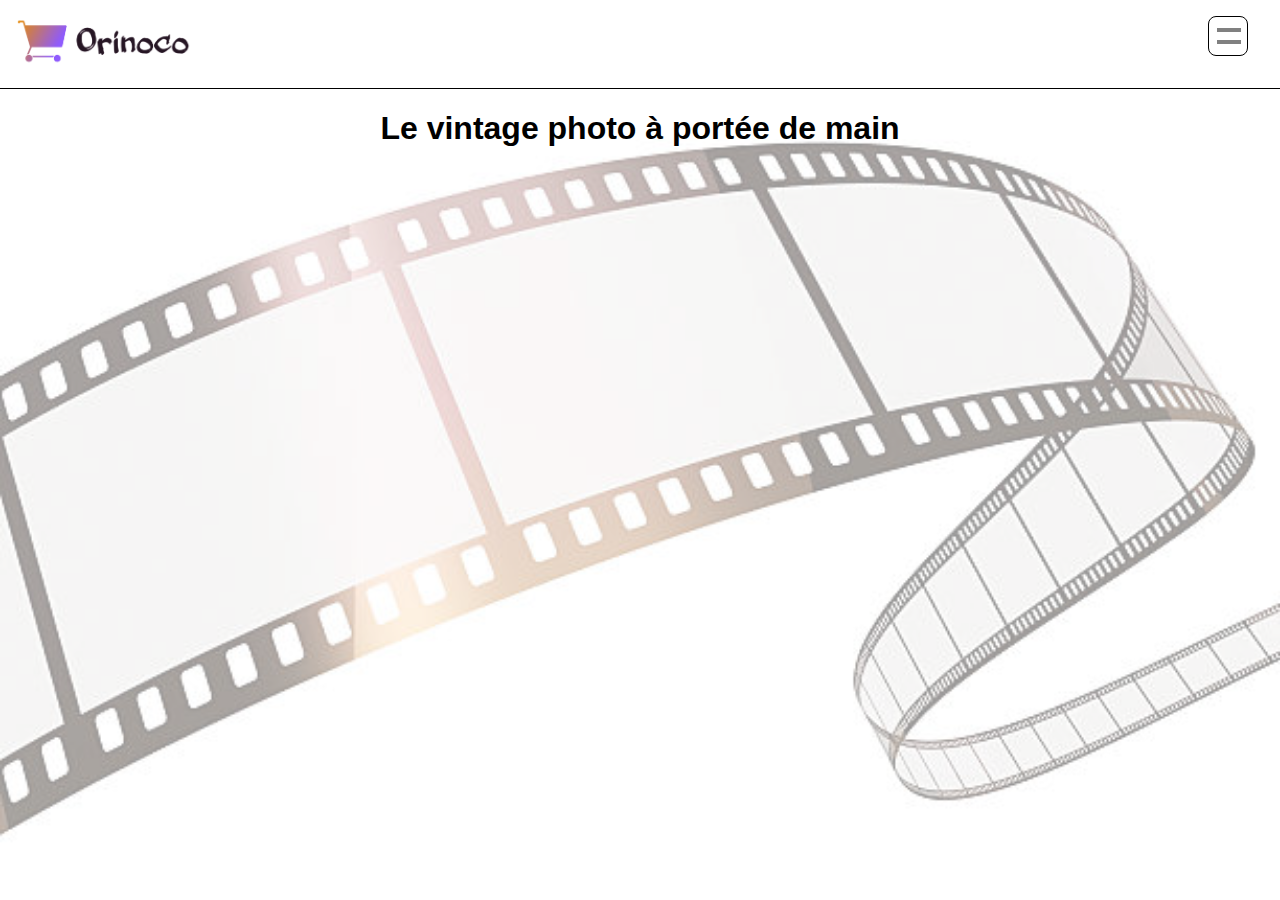
<file: index.html>
<!--<!DOCTYPE html>-->
<html lang="fr">
	<head>
        <meta charset="UTF-8">
        <link rel="stylesheet" href="style.css" type="text/css">
		<meta name="viewport" content="width=device-width">
		<meta name="description" content="Site e-commerce. ">
		<meta name="author" content="Jérémie THERY"/>
        <meta name="copyright" content="OpenClassrooms"/>
		<title> Orinoco</title>
	</head>

	<body>
		<header class="entete">
			<ul class='liste_menu'>
				<li>
					<div class='liens'> </div>
					<ul class="bloc_detail_liens">
						<li id="menu_panier"><a href="panier.html" >Mon&nbsppanier</a></li>
						<li id="menu_commande"><a href='confirmation.html'>Ma&nbspcommande</a></li>
					</ul>
				</li>
			</ul>
            <img class='logo_site' src= 'images/logo.png' alt='logo du site'>
		</header>
						<!-- section-->
        <section id="conteneur">
			<img class='img_fond' src='photo1.jpg' >
            <h1>Le vintage photo à portée de main </h1><br>
		</section>

					<!--pied de page-->
		<footer class="pied_resto">

		</footer>

		<script   src="JS/main.js"></script>
		<script   src="JS/fonctions.js"></script>
	</body>
</html>
</file>
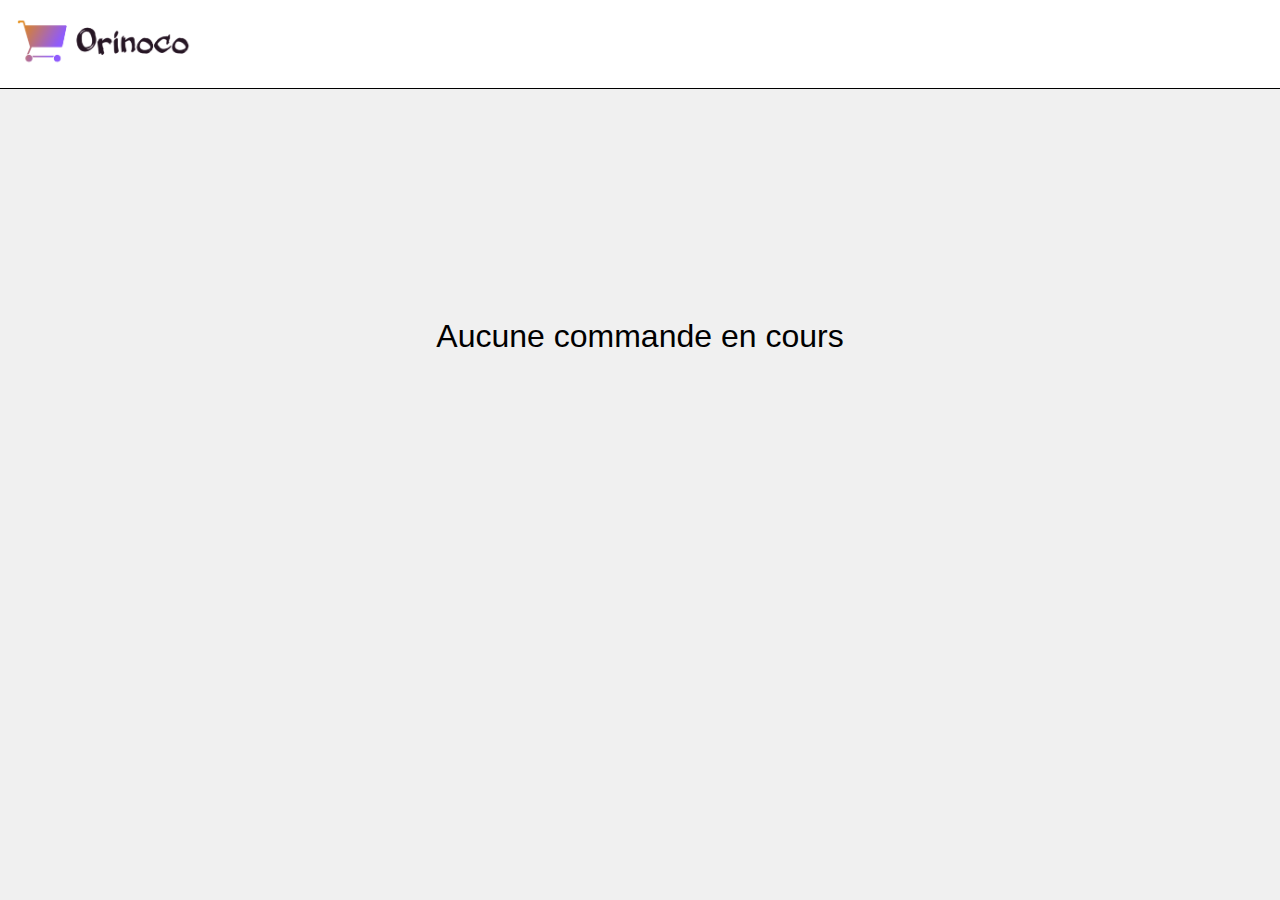
<file: confirmation.html>
<!DOCTYPE html>
<html lang="fr">
	<head>
        <meta charset="UTF-8">
        <link rel="stylesheet" href="style.css" type="text/css">
		<meta name="viewport" content="width=device-width">
		<meta name="description" content="Site e-commerce. ">
		<meta name="author" content="Jérémie THERY"/>
        <meta name="copyright" content="OpenClassrooms"/>
		<title> Orinoco</title>
	</head>

	<body class='page_panier'>
		<header class="entete">
            <div>
                <img class='logo_site' src= 'images/logo.png' alt='logo du site'>
			</div>
        </header>
						<!-- section-->
        <section id="conteneur_confirmation">

		</section>
						<!--pied de page-->
		<footer class="pied_resto">

        </footer>

		<script  src='JS/confirmation.js'></script>
		<script   src="JS/fonctions.js"></script>
	</body>
</html>
</file>
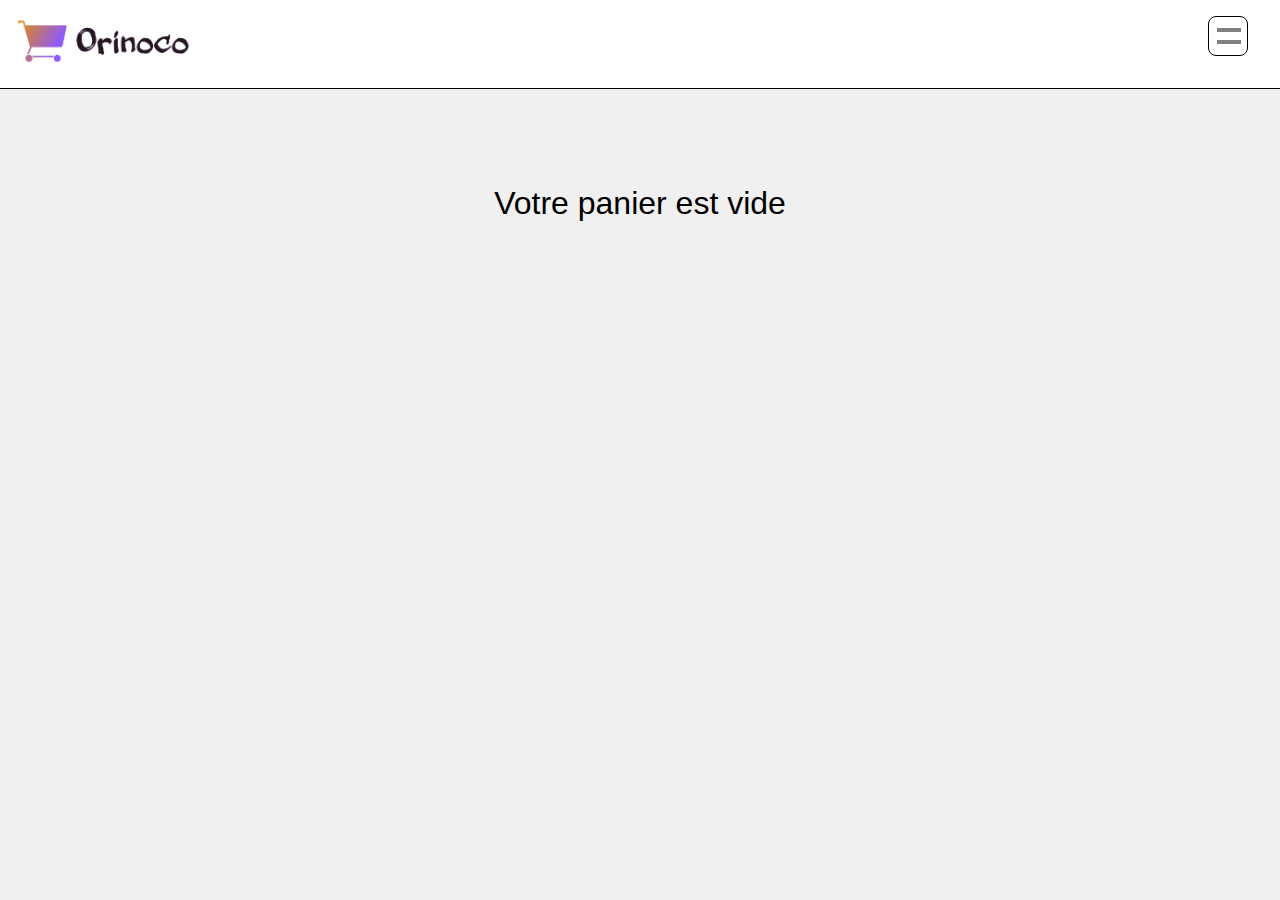
<file: panier.html>
<!DOCTYPE html>
<html lang="fr">
	<head>
        <meta charset="UTF-8">
        <link rel="stylesheet" href="style.css" type="text/css">
		<meta name="viewport" content="width=device-width">
		<meta name="description" content="Site e-commerce. ">
		<meta name="author" content="Jérémie THERY"/>
        <meta name="copyright" content="OpenClassrooms"/>
		<title> Orinoco</title>
	</head>

	<body class='page_panier'>
		<header class="entete">
			<ul class='liste_menu'>
				<li>
					<div class='liens'> </div>
					<ul class="bloc_detail_liens">
						<li id="menu_accueil"><a href="index.html">Accueil</a></li>
						<li id="menu_commande"><a href="confirmation.html">Ma&nbspcommande</a></li>
					</ul>
				</li>
			</ul>
            <div>
                <img class='logo_site' src= 'images/logo.png' alt='logo du site'>
			</div>
        </header>
						<!-- section-->

        <section id="conteneur_panier">

		</section>
						<!--pied de page-->

		<footer class="pied_resto">

        </footer>


		<script  src='JS/panier.js'></script>
		<script  src='JS/fonctions.js'></script>
		<script  src='JS/formulaire.js'></script>

	</body>
</html>
</file>
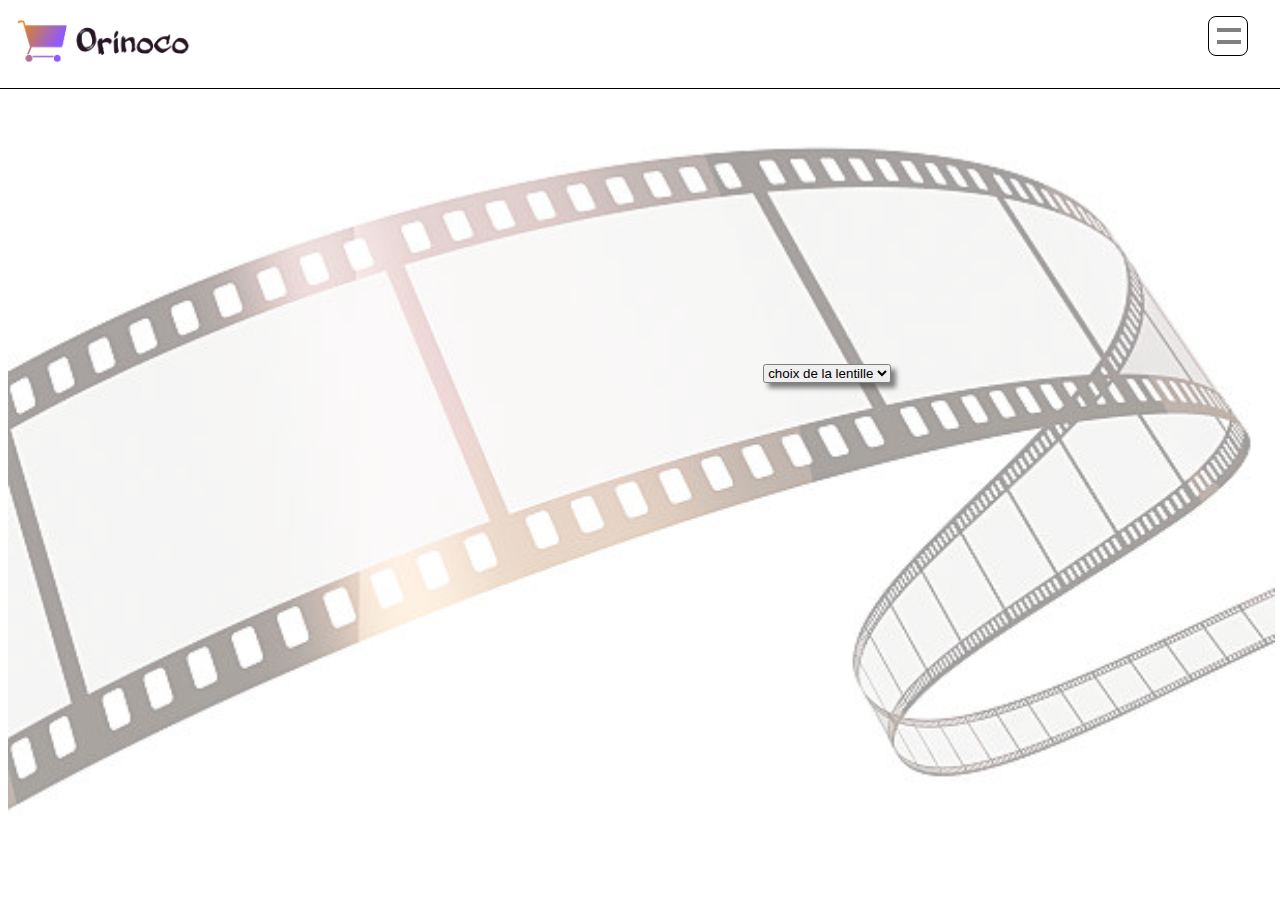
<file: produit.html>
<!DOCTYPE html>
<html lang="fr">
	<head>
        <meta charset="UTF-8">
        <link rel="stylesheet" href="style.css"type="text/css">
		<meta name="viewport" content="width=device-width">
		<meta name="description" content="Site e-commerce. ">
		<meta name="author" content="Jérémie THERY"/>
        <meta name="copyright" content="OpenClassrooms"/>
		<title> Orinoco</title>
	</head>

	<body class='page_produit'>
		<header class="entete_produit">
			<ul class='liste_menu'>
				<li>
					<div class='liens'> </div>
					<ul class="bloc_detail_liens">
						<li id="menu_accueil"><a href="index.html">Accueil</a></li>
						<li id="menu_panier"><a href="panier.html">Mon&nbsppanier</a></li>
						<li id="menu_commande"><a href="confirmation.html">Ma&nbspcommande</a></li>
					</ul>
				</li>
			</ul>
            <div>
                <img class='logo_site' src= 'images/logo.png' alt='logo du site'>
			</div>
        </header>
						<!-- section-->
        <section id="conteneur_produit">
			<img class='img_fond_produit' src='photo1.jpg'>
			<select id='choix_option' required>
				<option id='title_option'disabled selected hidden>choix de la lentille</option>
				<option>aucune</option>
			</select>
		</section>

					<!--pied de page-->
		<footer class="pied_resto">

        </footer>

		<script src='JS/produit.js'></script>
		<script src="JS/fonctions.js"></script>
		<script src='JS/popup.js'></script>
	</body>
</html>
</file>
<file: style.css>
body{
    width: 100%;
    margin: 0;
    padding: 0;
    font-family: 'Lobster', arial;
}

h1 {
    width: 100%;
    margin-bottom: 2em;
    font-family: 'Lobster', arial;
    text-align: center;
}

header{
  margin-top: 0em;
      height: 5.5em; 
      background:white;
      border-bottom: 1px solid black;
  }
  
.logo_site{
    width: 11em;
    height: 5em;
    margin-left: 1em;
}

.search{
    float: right;
    display: flex;  
}

.menu{
    display: none;
}

/*=======Section  index ================*/
.img_fond{
    opacity: 0.4;
    position: absolute;
    z-index: -1;
}

#conteneur{
    background-size:100%;
    margin-top: 0em;
    padding: 0em;
    display: flex;
    flex-wrap: wrap;
    justify-content: space-around;
    position: relative;
}

 #vCam0 , #vCam1 ,#vCam2 , #vCam3, #vCam4{
    width: 25%;
    border: 1px solid black;
    background: rgb(238, 238, 238);
    margin-bottom: 2em;
    padding-bottom: 0.5em;
    box-shadow: 10px 10px 5px rgba(75, 75, 75, 0.7);
    border-radius: 0.4em;
}

h2 {
    height: 0.5em;
    margin-top: 0.2em;
    font-size: 1em;
    text-align: center;
}

img{
    width: 100%;  
}

article{
    padding-left: 0.5em;
    padding-right: 0.5em;
    margin-bottom: 1em;
}

price{
    padding: 0.2em;
    margin-left: 1em;
}

.bouton:hover{
    font-weight: bold;
    color:blue;
}


/*======== page produit ==========*/
#conteneur_produit{
    width: 90%;
    margin-top: 0em;
    padding: 0.5em;
}

.img_fond_produit{
    width: 99%;
    height: 85%;
    opacity:0.4;
    position: absolute;
    z-index: -1;
}

#title{
    width: 25%;
    height: 1.5em;
    margin-left: 45%; 
    font-size: 2em;
}

#img_produit{
    margin-top: 2em;
    width: 40%;
    height: 20em;
    float: left;
    margin-left: 10em;
}

#image_produit{
    width: 100%;
    height: 20.5em;
    box-shadow: 15px 15px 5px rgba(75, 75, 75, 0.7);
    border-radius: 0.5em;
}

#description_produit{
    padding-top: 1em;
    margin-top: 4em;
    width: 20%;
    height: 7em;
    background-color: white;
    margin-left: 65%;  
    box-shadow: 15px 15px 5px rgba(75, 75, 75, 0.7);
    border-radius: 0.5em;
    border: 1px solid grey; 
}

#choix_option{
    margin-top: 20em;
    margin-left: 59%;
    position: absolute;
    z-index: 1;
    box-shadow: 5px 5px 5px rgba(75, 75, 75, 0.7);
    border-radius: 0.2em;
    border: 1px solid grey; 
}

#prix_produit{
    background-color: white;
    margin-top: -7em;
    margin-left: 59%; 
    position: absolute;
    box-shadow: 15px 15px 5px rgba(75, 75, 75, 0.7);
    border-radius: 0.2em;
    border: 1px solid grey; 
}

#button{
    width: 20em;
    height: 4em;
    border-radius: 0.5em;
    margin-left: 65%;
    margin-top: 0em;
    text-decoration: none;
    font-size: 0.9em;
    box-shadow: 15px 15px 5px rgba(75, 75, 75, 0.7);
}

/*===================page panier ==============*/

.page_panier{
    background: rgb(240, 240, 240);
}

.titre_detail_panier{
    width: 20%;
}

#titreRecap{
    width: 100%;
    margin-left: 0em;
}

#div_titre{
    background:blue;
}

#commande_panier{
    background:rgb(240, 240, 240);
    margin-top: 2em; 
    margin-left: 0.5em;
    margin-right: 0.5em; 
    padding-top: 1em;
    padding-bottom: 1em;
}

#description_produit_panier{
    width: 100%;
    padding-left: 2em;
}

.div_article{
    width: 60%;
    height: 7em;
    border-radius: 1em;
    background: white;
    margin: 1em 1em 0em 1em;
    display: flex;
    border: 1px solid rgba(161, 160, 160, 0.7);
    box-shadow: 5px 5px 5px rgba(161, 160, 160, 0.7);
}

#div_delete{
    padding: 0em;
    margin-top: 0.2em;
    text-decoration: none;
    font-size: 0.7em;
    float: left;
    border: none;
    border-bottom: 1px solid black;
    background: rgb(250, 250, 250);
}

#article_image{
    width: 20%;
    height: 5em;
    margin: 1em 0em 1em 2em;
    border: 1px solid black;
}

#image_panier{  
    width: 15%;
    height: 5em;
    margin: 1em 0em 1em 1em;
}

#div_title{
    width: 50%;
    height: 5em;
    margin: 1em 0em 0.5em 2em;
    border: 1px solid black;
}

.price_produit{ 
    width: 40%;
    float: right;
    margin: 0em 2em 0em 0em; 
    text-align: right;
}

#message_panier_vide{
    width:100%;
    font-size:2em;
    text-align: center;
}

#message_aucune_commande{
    width:100%;
    font-size:2em;
    text-align: center;
}
/*////////// page panier parti recap ////////////*/

#asideRecap{
    float: right;
    border-radius: 1em;
    background: white;
    width: 35%;
    height: 10em;
    margin-right: 1em;
    border: 1px solid rgba(161, 160, 160, 0.7);
    box-shadow: 5px 5px 5px rgba(161, 160, 160, 0.7);
}

#nbTotalArticle{
    color: red;
}

#recap{
    height: 10em;
}

#commande{
  display: block;
  margin: auto; 
}

#totalPrice{
    padding-top: 1em;
    height: 5em;
    font-family: Arial, Helvetica, sans-serif;
    text-align: center;   
}

#nom_produit_panier {
    color: blue;
    font-weight: bold;
    text-decoration: underline;
    font-style: italic;
}

/*=========== formulaire============*/
#formulaire_commande{
    border-radius: 1em;
    background: white;
    height: 16em;
    display: none;
    padding: 0.1em 1em 0em 1em;
    border: 1px solid rgba(161, 160, 160, 0.7);
    box-shadow: 5px 5px 5px rgba(161, 160, 160, 0.7);
}

#close_formulaire{
    width: 1.2em;
    height: 1.2em;
    background:rgba(196, 7, 7, 0.671);
    padding-left: 0.1em;
    padding-bottom: 1em;
    float: right;
    border-radius: 0.2em;
}

#div_input_ville,#div_input_address,#div_input,#div_input_mail{
    margin-bottom: 1em;
}

#nom{
    float: right;
    width: 7em;   
    position: absolute;
}

#prenom{
    width: 6em;
    margin-right: 2em;  
}

#adresse{
    width: 20em;
}

#ville{
    width: 7em;
    margin-right:0em;
}

#code_postal{
    width: 3em;
    margin-right: 2em;
}

#envoi{
    display: block;
    margin: auto;
}

/* ============== page confirmation==========*/
#div_confirmation{
    width: 45%;
    margin-left: auto;
    margin-right: auto;
    margin-top: 10em;
    padding: 0.5em;
    background: rgb(240, 240, 240);
    text-align: center;
    border-radius: 0.5em;
}

.texte_confirmation{
    font-size: 1.3em;
}

#retour_accueil_btn{
border:none;
text-decoration: underline;
}

#retour_accueil_btn:hover{
    font-weight:bold;
    color:blue;
}

#retour_accueil_btn:focus{
    outline:none;
}

/* =============== menu ===========*/

.bloc_detail_liens {
    background:white;
    padding-top: 0.5em;
    padding-bottom: 0.5em;
    padding-left: 0.5em;
    list-style: none;
    position: relative;
    display: flex;
    float: left;
}

.liens{
    border-top: 4px solid grey;
    border-bottom: 4px solid grey;
    width: 1.5em;
    height: 0.5em;
    margin-left: 0.5em;
    margin-bottom: 1.15em;
}

.liste_menu{
    float: right;
    margin-top: 1em;
    margin-right: 2em;
    padding: 0em;
    padding-top: 0.7em;
    border: 1px solid black;
    width: 2.4em;
    height: 1.7em;
    border-radius: 0.5em;
    position: relative;
    list-style: none;
}
   
#menu_accueil , #menu_commande, #menu_panier {
    margin-bottom: 0.4em;
    margin-left: auto;
    margin-right: auto;
    }

.entete ul li a, .entete_produit ul li a{
    text-decoration : none;
    color: black;
}

.entete ul ul { 
    width: 17em;
    height: 1em;
    position: absolute;
    margin-left: -15em;
    margin-top: -0.5em;
    visibility: hidden;
    border-top-left-radius: 0.5em;
    background: rgb(248, 248, 248)
}

.entete_produit ul ul { 
    width: 22em;
    height: 1em;
    position: absolute;
    margin-left: -20.1em;
    margin-top: -0.5em;
    visibility: hidden;
}

.entete ul:hover ul , .entete_produit ul:hover ul{
    visibility: visible;
}

.liste_menu:hover { 
    border-bottom: 5em;    
    border-bottom-right-radius: 0;
    border-bottom-left-radius: 0;
}

.entete ul li a:hover,.entete_produit ul li a:hover{
    color:rgb(63, 63, 248);
    font-weight: bold;
    text-decoration: underline;
}

/*============ infobulle panier =================*/

.bulle_panier{
    width: 5em;
    visibility: hidden;
    position: absolute;
    margin-left: -5em;
    z-index: 2;
}

#menu_panier{
    height: 1em;
}

#menu_panier:hover .bulle_panier{
    width: 9em;
    padding: 0.5em;
    border-radius: 0.5em;
    background:rgb(248,248,248);
    visibility: visible;
    position: relative;
}

.bulle_panier::after  {
    content: "";
    position: absolute;
    margin-top: -3.7em;
    margin-left: 4em;
    border-width: 0.5em;
    border-style: solid;
    border-color: transparent transparent rgb(248, 248, 248) transparent;
}

/*============ infobulle commande =================*/

.bulle_commande{
    width: 5em;
    visibility: hidden;
    position: absolute;
    z-index: 2;
}

#menu_commande:hover .bulle_commande{
    width: 6em;
    padding: 0.5em;
    border-radius: 0.5em;
    background:rgb(248,248,248);
    visibility: visible;
    position: relative;
}

.bulle_commande::after  {
    content: "";
    position: absolute;
    margin-top:-3.7em;
    margin-left: 0em;
    border-width: 0.5em;
    border-style: solid;
    border-color: transparent transparent rgb(248, 248, 248) transparent;
}


/*====pop_up produit ====**/

#pop_up{
    width: 40%;
    height: 5em;
    background:white;
    border-radius: 0.5em;
    padding-top: 1em;
    position: absolute;
    z-index: 1;
    margin: 12em 15em 0em 18em;
    display: none;
    border: 1px solid black;
    border:1px solid rgba(161, 160, 160, 0.7);
    box-shadow: 5px 5px 5px rgba(161, 160, 160, 0.7);
}

#divText{
    width:100%;
    text-align: center;
}

#div_btn{
    display: flex;
    justify-content: space-around;
    width: 100%;
    margin-top: 1em;
}

#btn_retour_accueil{
    border-radius: 0.5em;
    background:rgb(199, 178, 195);
}

#btn_finish{
    border-radius: 0.5em;
    background:rgb(199, 178, 195);
}

/*=================fin pop up=======================*/

@media screen and (min-width:349px) and (max-width:600px){

    /* ===============menu ===========*/
    .bloc_detail_liens {
        display: flex;
        flex-direction: column;
    }

    .entete ul ul , .entete_produit ul ul{ 
        width: 10em;
        height: 4em;
        padding-top: 1em;
        margin-left: -6em;
        z-index:1;
    }

    /* page d'accueil*/

    body{
        width: 100%;
        margin: 0;
        padding: 0;
    }
    
    #conteneur{
        margin: 0;
        padding: 0;
        display: flex;
        flex-direction: column;
    }

    nav{
        display: none;
    }

    #vCam0,#vCam1,#vCam2,#vCam3,#vCam4{
        margin: 1em;
        width: 89%;
    }

    /*page produit*/
    .page_produit{
        width:95%;
    }

    #conteneur_produit{
        width: 95%;
        padding-left: 0.5em;
    }

    #title{
        width:60%;
        margin-left: auto;
        margin-right: auto;
    }

    #img_produit{
        width: 100%;
        margin-left: 0.5em;
    }

    #prix_produit{
        margin-left: 75%;
        margin-top: 1.5em;
    }

    #choix_option{
        height:2em;
        margin-left: 1em;
        margin-top: 34em;
    }

    #description_produit{
        display: none;
    }

    #button{
        margin-left:8%;
        margin-top: 6em;
        margin-bottom: 6em;
    }

    #pop_up{
        width: 95%;
        margin-left: 0em;
        margin-right: 0em; 
        border:1px solid rgba(161, 160, 160, 0.7);
        box-shadow: 5px 5px 5px rgba(161, 160, 160, 0.7);
    }

    #div_btn{
        display: flex;
        justify-content: space-around;
        width: 100%;
        margin-top: 1em;
    }

    /*page panier*/

    #commande_panier{
        display: flex;
        flex-direction: column;
        padding-right: 2em;
    }
    
    .div_article{
        width: 100%;
        height: 8em;
    }

    #asideRecap{
        position: absolute;
        width: 88%;
        margin-left: 1em;
    }

    .titre_detail_panier{
        width: 100%;
        padding-left: 1.5em;
        text-align: left;
        margin-top: 11.5em;
    }  
    
    #recap{
        width: 100%;
        margin-right: 2em;
    }
    
    #formulaire_commande{
        width: 89%; 
        margin-bottom: 15em;
    }

    #prenom{
        margin-right: 0.5em;
    }

    #nom{
        width: 5em;  
    }

    #code_postal{
        width:3em;
        margin-right: 0.5em;
    }

    #ville{
        width: 5em;
    }
    
    #image_panier{
        margin-top: 2em;
        width: 4em;
        height: 4em;
    }

    #description_produit_panier{
        padding-left: 0.5em;
    }
    
    .price_produit{
        width: 60%;
    }

    /*page confirmation*/

    #div_confirmation{
        width: 88%;
        margin-left: 1em;
        margin-right: 1em;
    }
    /*============ infobulle panier =================*/
    .bulle_panier{
        margin-left: -11em;
        margin-top: -2em;
        z-index: 0;
    }

    #menu_panier:hover .bulle_panier{
        border : 1px solid black;
    }

    .bulle_panier::after  {
        margin-top: -1.8em;
        margin-left: 6.5em;
        border-color: transparent  transparent  transparent black;
    }

    /*============ infobulle commande =================*/
    .bulle_commande{
        margin-left: -8em;
        margin-top: -1.5em; 
        z-index: 2; 
    }
   
    #menu_commande:hover .bulle_commande{
        border : 1px solid black;
    }

    .bulle_commande::after  {
        margin-top: -2.2em;
        margin-left: 2.4em;
        border-color: transparent transparent  transparent black;
    }

}
@media screen and ( min-width:410px)and (max-width:600px){
  
    #button{
        margin-left:12%;
    }

    .price_produit{
        margin-top:1em;
    }
}

@media screen and ( min-width:601px)and (max-width:900px){

    /*page accueil*/
    #vCam0,#vCam1,#vCam2,#vCam3,#vCam4{
        margin: 1em;
        width: 40%;
    }

    .bloc_detail_liens {
        border-radius: 0.5em;
        background:white;
        padding-top: 0.5em;
        padding-left: 0.5em;
        width: 9em;
        list-style: none;
        position: relative
    }

    /*page produit*/
    
    .page_produit{
        width:100%;
    }

    #conteneur_produit{
        padding-left: 0.5em;
    }

    #title{
        width:60%;
        margin-left: auto;
        margin-right: auto;
    }

    #img_produit{
        width: 80%;
        margin-left: 12%;
    }

    #prix_produit{
        margin-left: 6em;
        margin-top: 6em;
    }

    #choix_option{
        height:2em;
        margin-left: 6em;
        margin-top: 36em;
    }

    #description_produit{
        display: none;
    }

    #button{
        margin-left:45%;
        margin-top: 4em;
        margin-bottom: 6em;
    }

    #pop_up{
        width: 95%;
        margin-left: 0em;
        margin-right: 0em;
        
        border:1px solid rgba(161, 160, 160, 0.7);
        box-shadow: 5px 5px 5px rgba(161, 160, 160, 0.7);
    }

    #div_btn{
        display: flex;
        justify-content: space-around;
        width: 100%;
        margin-top: 1em;
    }

    /*page panier*/

    #commande_panier{
        display: flex;
        flex-direction: column;
        padding-right: 2em;
    }

    .div_article{
        width: 100%;
        height: 10em;
    }

    #asideRecap{
        position: absolute;
        width: 93%;
        margin-left: 1em;
    }

    .titre_detail_panier{
        width: 100%;
        padding-left: 1.5em;
        text-align: left;
        margin-top: 11.5em;
    } 
   
    #recap{
        width:100%;
        margin-right: 2em;
    }

    #formulaire_commande{
        width: 95.5%;
        margin-bottom: 15em;
        border:1px solid rgba(161, 160, 160, 0.7);
        box-shadow: 5px 5px 5px rgba(161, 160, 160, 0.7);
    }

    #image_panier{
        margin-top: 2em;
        width: 10em;
        height: 6em;
    }

    #description_produit_panier{
        padding-left: 2.5em;
    }

    .price_produit{
        margin-top:2em;   
    }

    #nom_produit_panier{
        margin-top:2em;
    }
    
    /* section formulaire*/

    #titre_formulaire{
        text-align: center;
        text-decoration: underline;
    }
    #div_input, #div_input_address,#div_input_ville,#div_input_mail{
        margin-left:7em;
    }

    #nom, #prenom, #ville{
        width:10em;
    }

    #adresse{
        width:25.5em;
    }

    #code_postal{
        width:7.5em;
    }

    #mail{
        width:26.4em;
    }

/* page confirmation */

    #div_confirmation{
        width:90%;
        margin:5em 3em 0em 1em;
    }  
}
</file>
